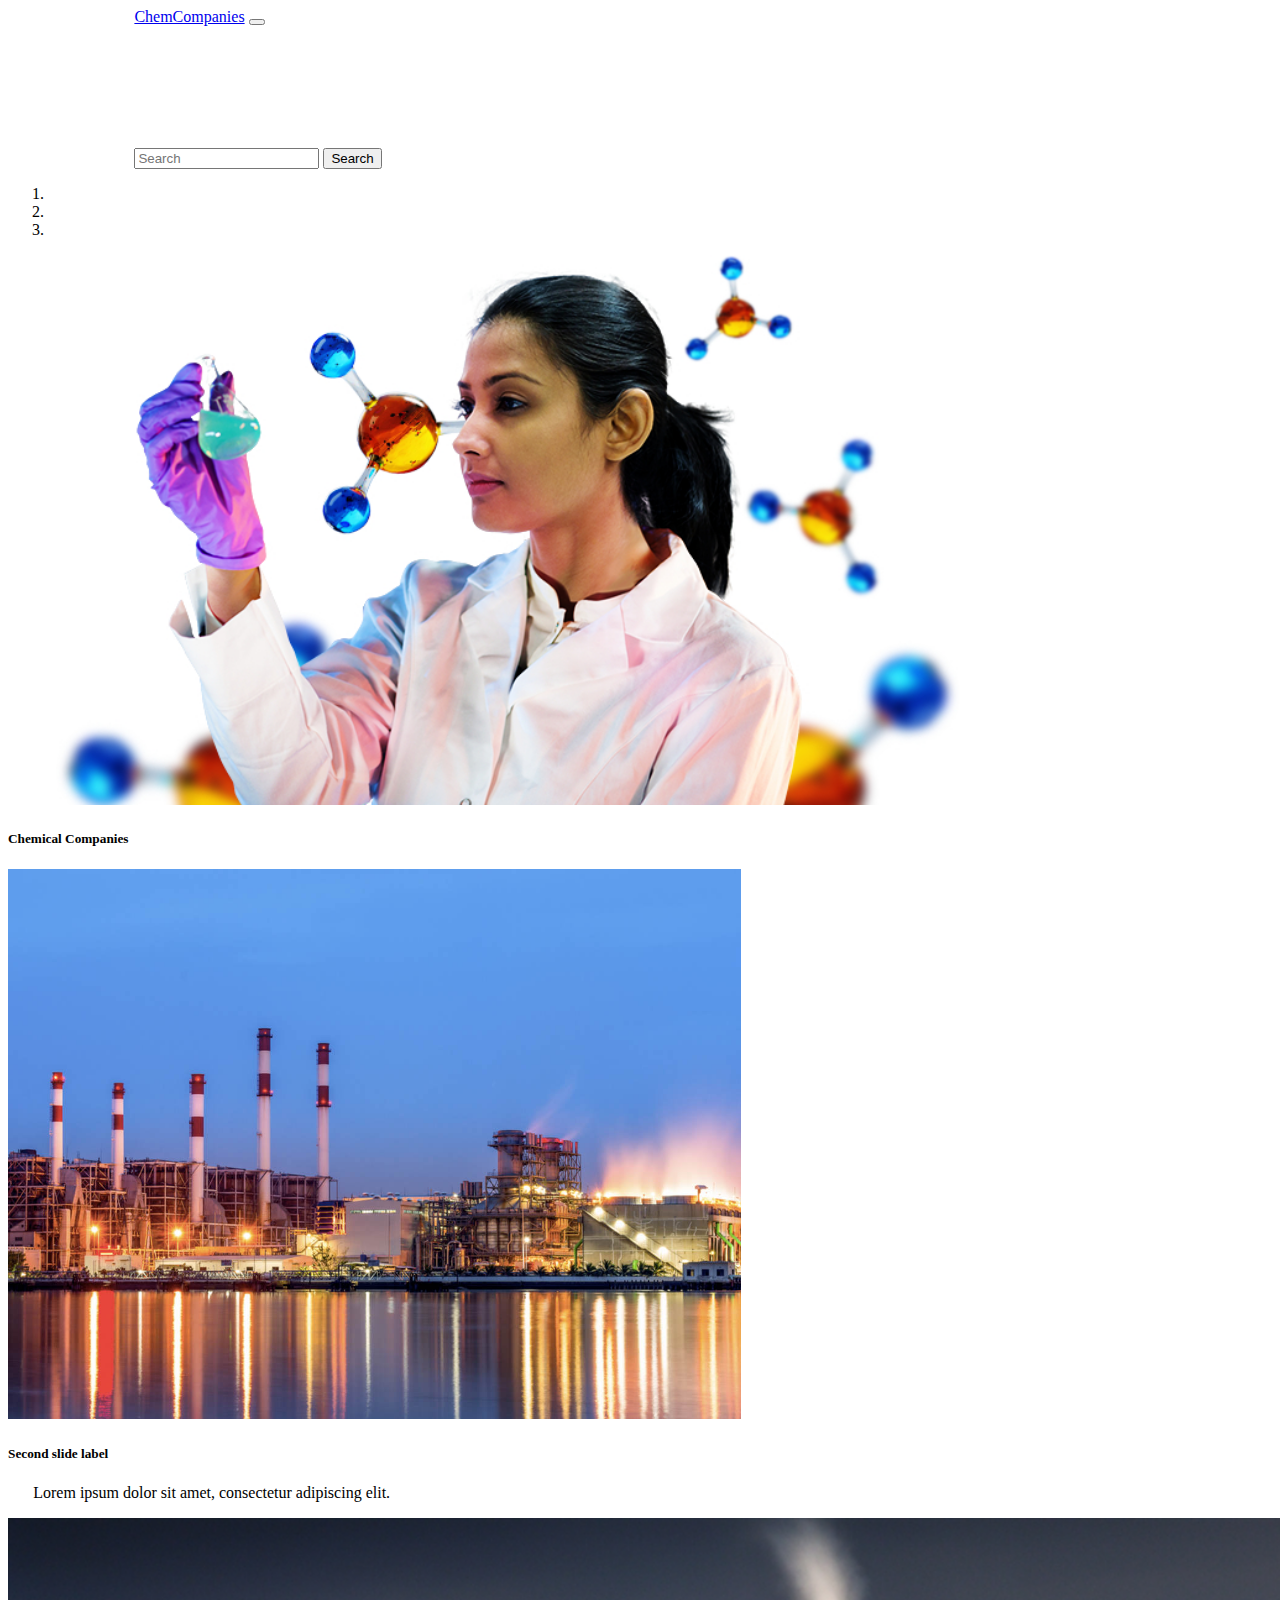
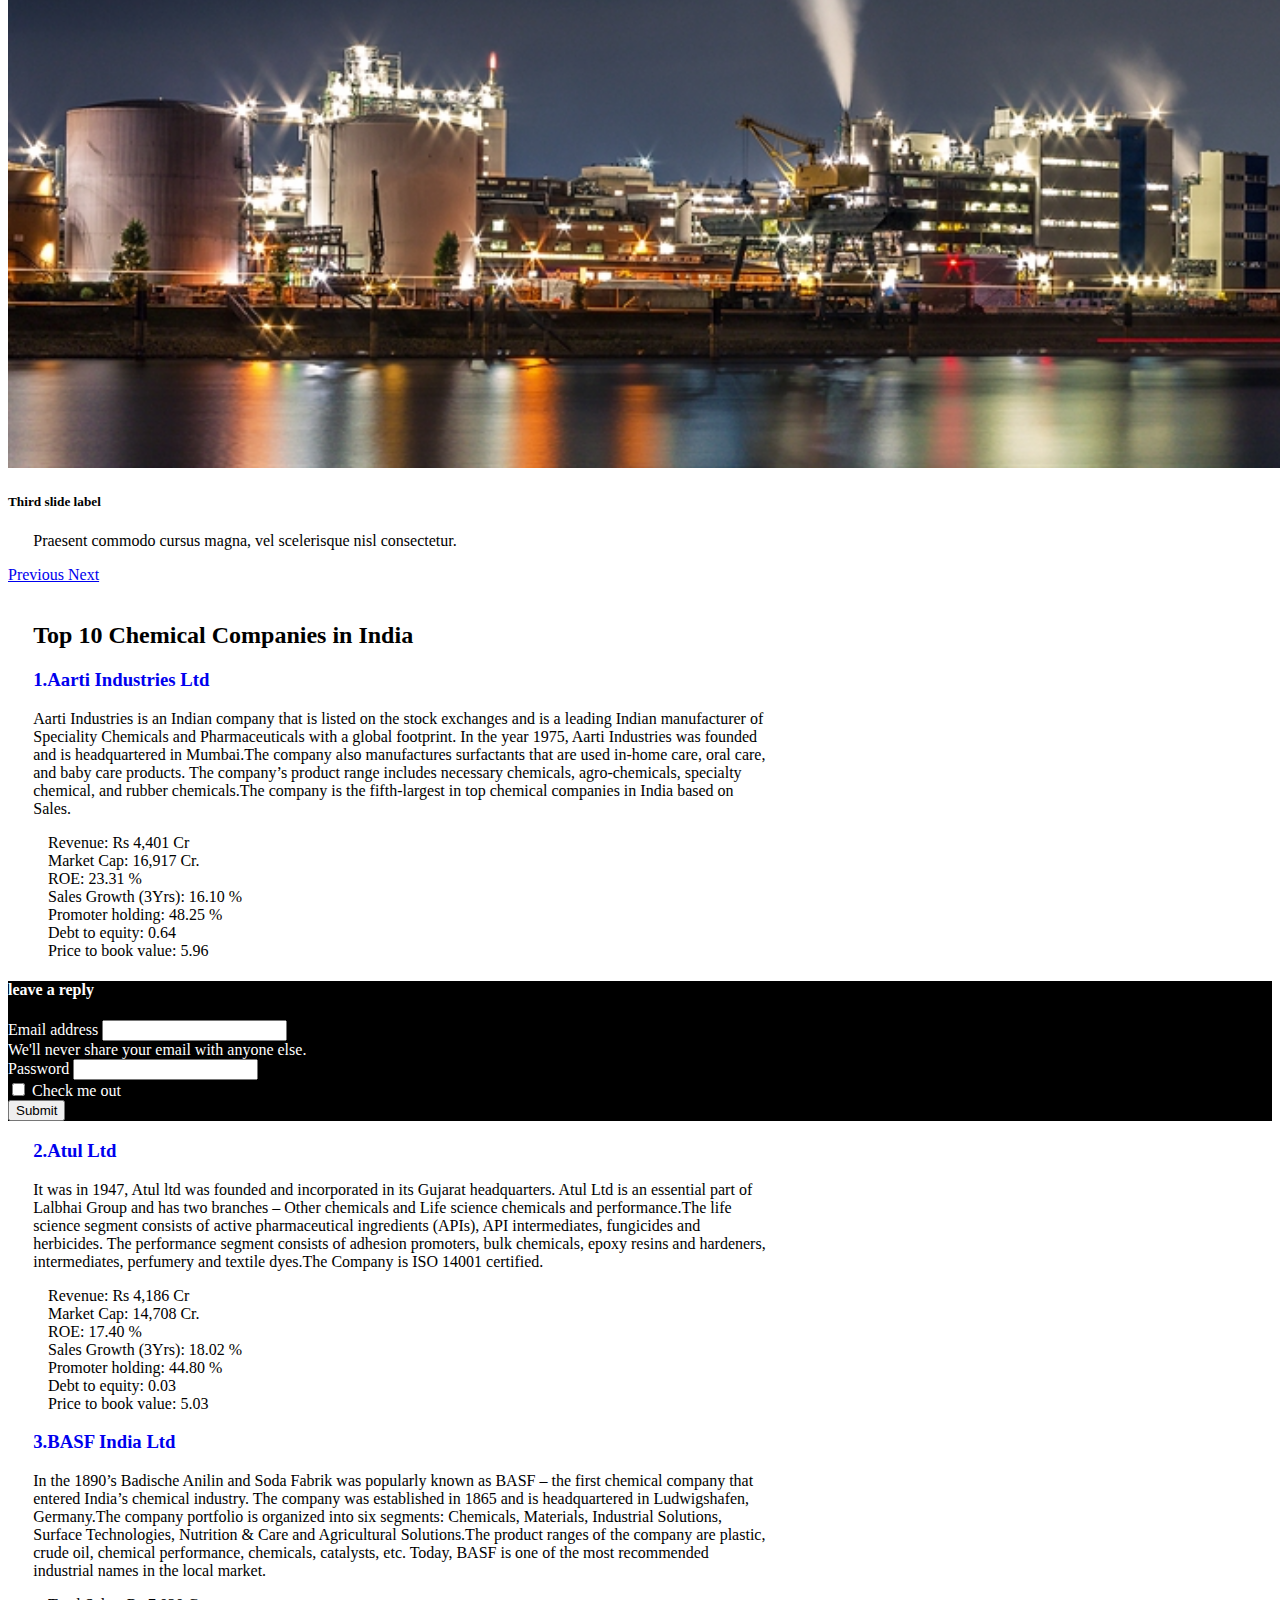
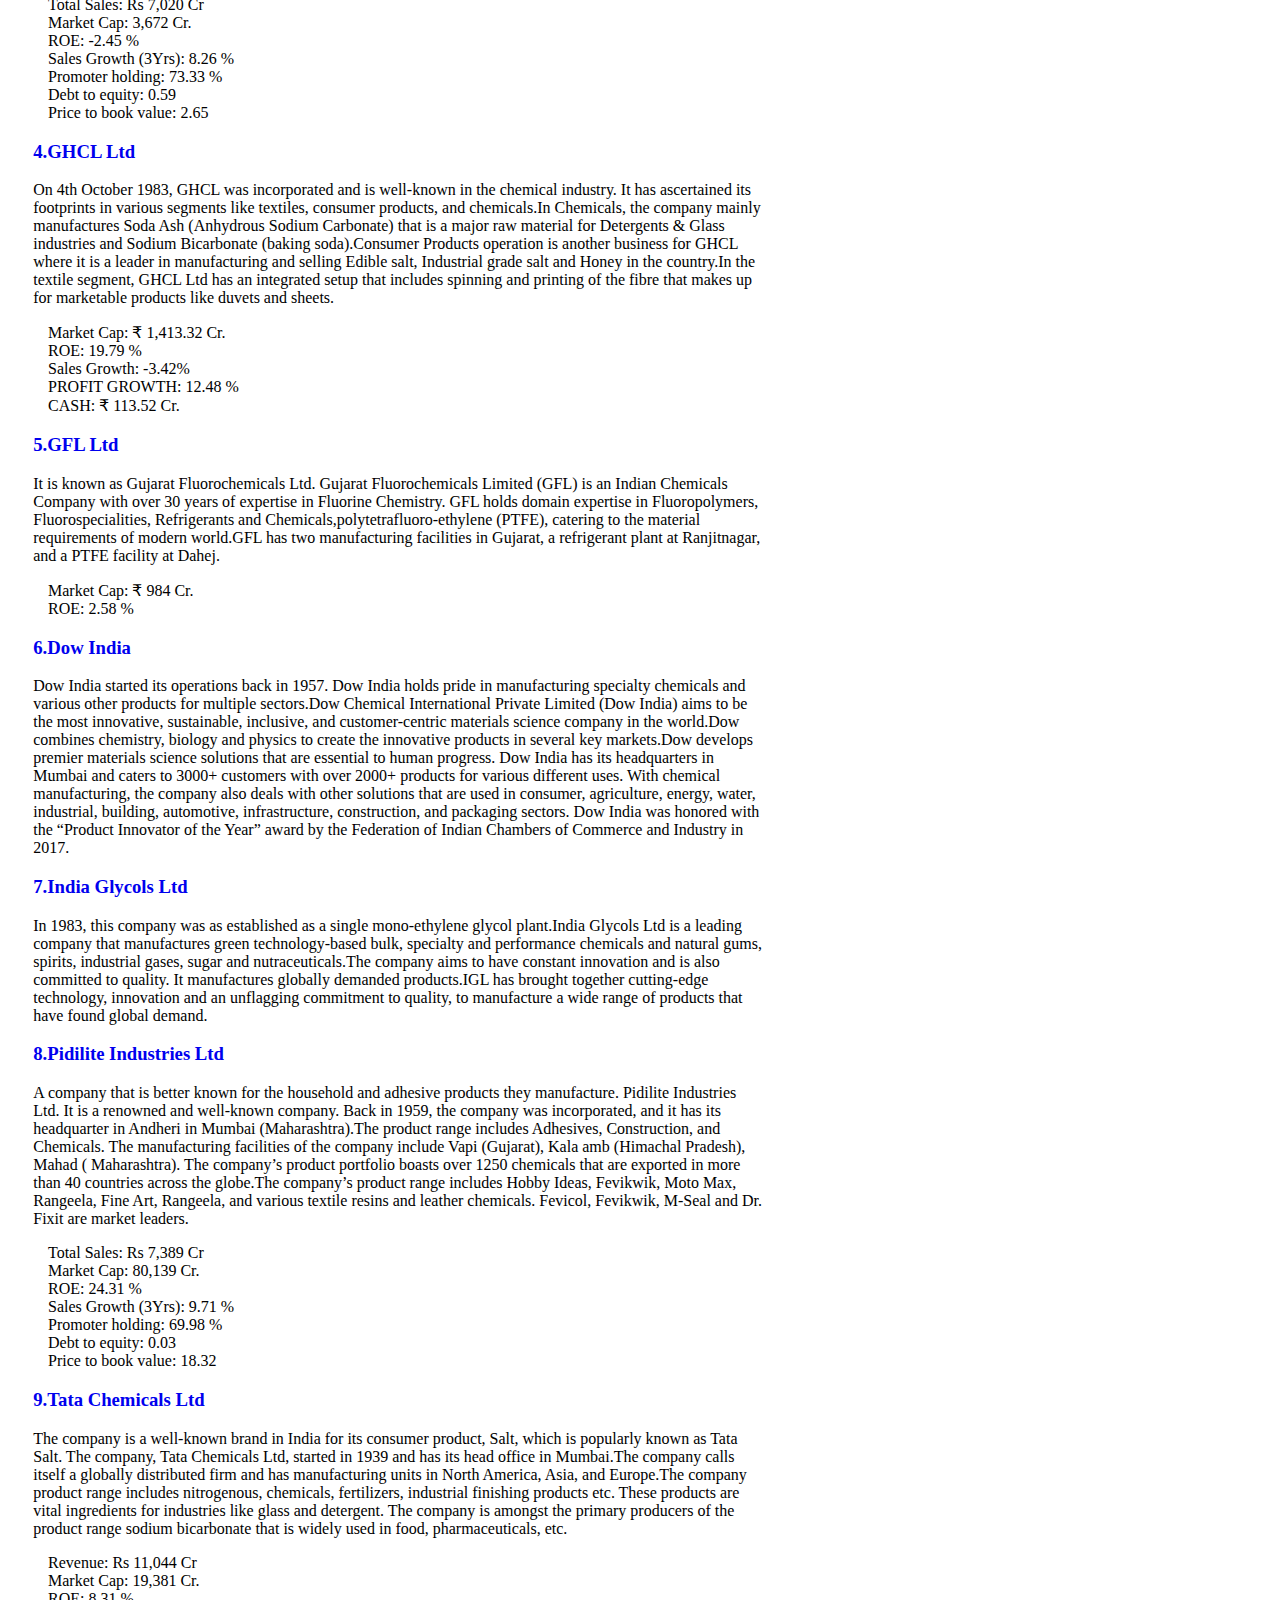
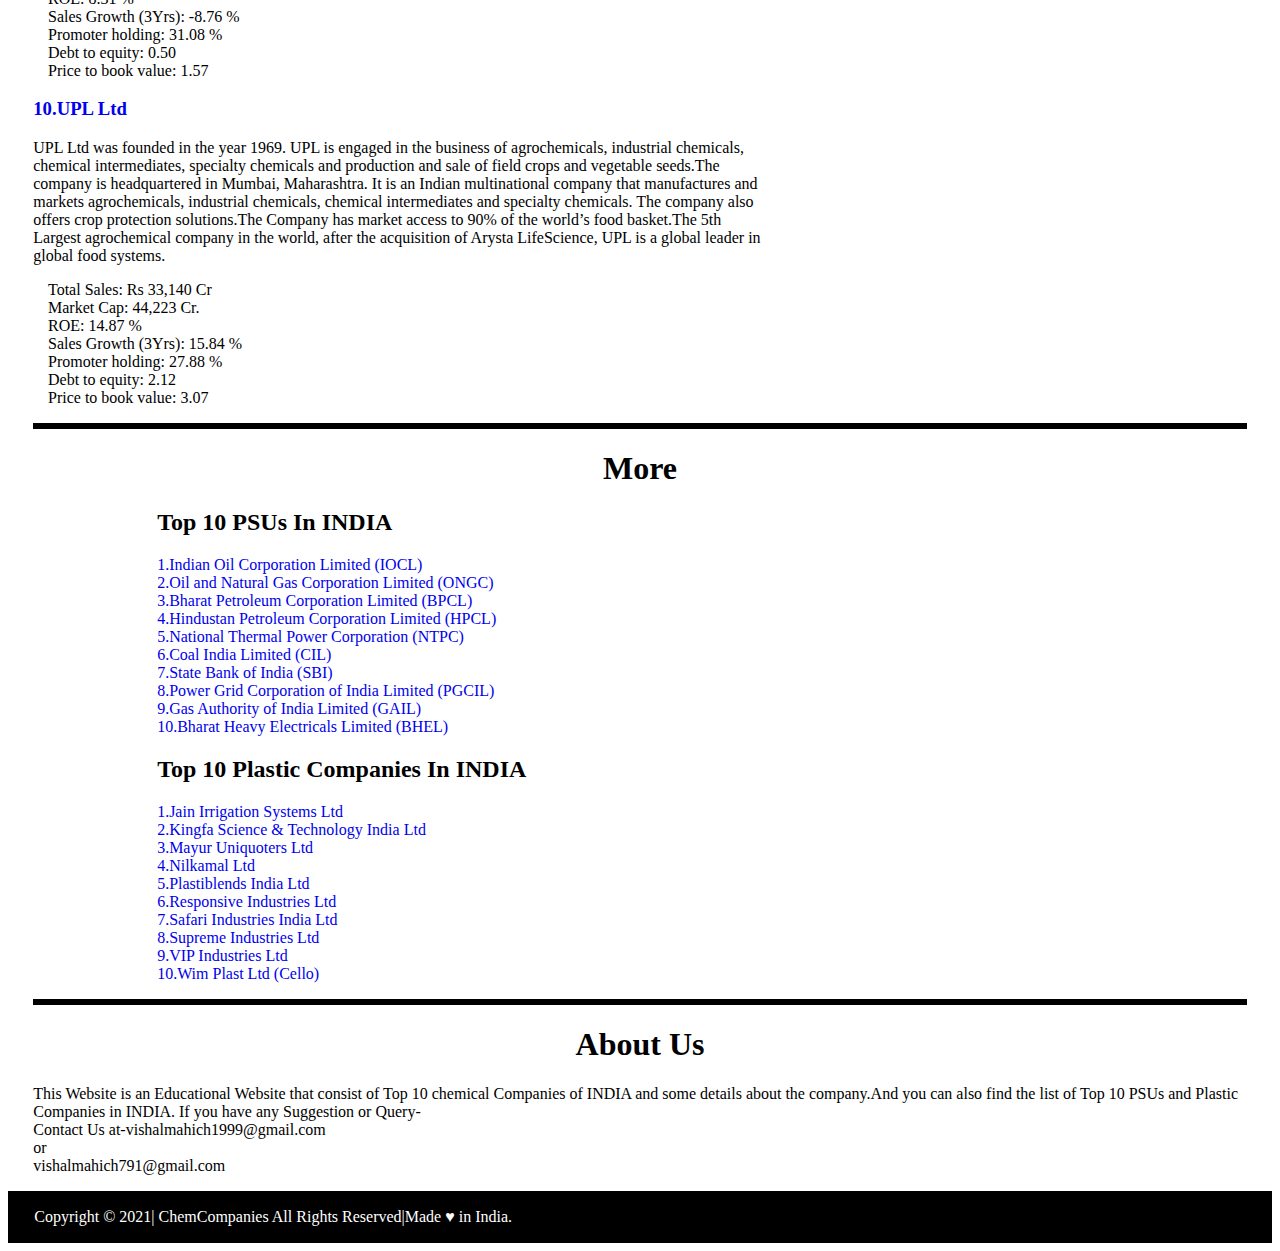
<file: index.html>
<!DOCTYPE html>
<html lang="en">
  <head>
    <!-- Required meta tags -->
    <meta charset="utf-8">
    <meta name="viewport" content="width=device-width, initial-scale=1">

    <!-- Bootstrap CSS -->
    <link href="https://cdn.jsdelivr.net/npm/bootstrap@5.0.0-beta1/dist/css/bootstrap.min.css" rel="stylesheet" integrity="sha384-giJF6kkoqNQ00vy+HMDP7azOuL0xtbfIcaT9wjKHr8RbDVddVHyTfAAsrekwKmP1" crossorigin="anonymous">

    <title>Chem Companies</title>
	<!-- CSS -->
	<link rel="stylesheet" type="text/css" href="CSS bootstrap.css">
  </head>
  <body>
   <!-- 1.Navbar -->
	   <nav class="navbar navbar-expand-lg navbar-dark bg-dark">
	  <div class="container-fluid">
	    <a class="navbar-brand" href="#">ChemCompanies</a>
	    <button class="navbar-toggler" type="button" data-bs-toggle="collapse" data-bs-target="#navbarSupportedContent" aria-controls="navbarSupportedContent" aria-expanded="false" aria-label="Toggle navigation">
	      <span class="navbar-toggler-icon"></span>
	    </button>
	    <div class="collapse navbar-collapse" id="navbarSupportedContent">
	      <ul class="navbar-nav me-auto mb-2 mb-lg-0">
	        <li class="nav-item">
	          <a class="nav-link" aria-current="page" href="#">Home</a>
	        </li>
	        <li class="nav-item dropdown">
	          <a class="nav-link dropdown-toggle" href="#" id="navbarDropdown" role="button" data-bs-toggle="dropdown" aria-expanded="false">
	            More
	          </a>
	          <ul class="dropdown-menu" aria-labelledby="navbarDropdown">
	            <li><a class="dropdown-item" href="#"> Top 10 PSUs In INDIA </a></li>
	            <li><a class="dropdown-item" href="#">Top 10 Plastic Companies In INDIA </a></li>
	          </ul>
	        </li>
	        <li class="nav-item">
	          <a class="nav-link" href="#">About Us</a>
	        </li>
	      </ul>
	      <form class="d-flex">
	        <input class="form-control me-2" type="search" placeholder="Search" aria-label="Search">
	        <button class="btn btn-outline-success" type="submit">Search</button>
	      </form>
	    </div>
	  </div>
	</nav>
   <!-- 2.Carousel -->
	   <div id="carouselExampleCaptions" class="carousel slide" data-bs-ride="carousel">
	  <ol class="carousel-indicators">
	    <li data-bs-target="#carouselExampleCaptions" data-bs-slide-to="0" class="active"></li>
	    <li data-bs-target="#carouselExampleCaptions" data-bs-slide-to="1"></li>
	    <li data-bs-target="#carouselExampleCaptions" data-bs-slide-to="2"></li>
	  </ol>
	  <div class="carousel-inner">
	    <div class="carousel-item active">
	      <img src="Pharma.jpg" class="d-block w-100" style="height: 550px;" alt="...">
	      <div class="carousel-caption d-none d-md-block">
	        <h5 style="color: black;">Chemical Companies</h5>
	        <p></p>
	      </div>
	    </div>
	    <div class="carousel-item">
	      <img src="psu.jpg" class="d-block w-100" style="height: 550px;"alt="...">
	      <div class="carousel-caption d-none d-md-block">
	        <h5>Second slide label</h5>
	        <p>Lorem ipsum dolor sit amet, consectetur adipiscing elit.</p>
	      </div>
	    </div>
	    <div class="carousel-item">
	      <img src="CHEM.jpg" class="d-block w-100" style="height: 550px;"  alt="...">
	      <div class="carousel-caption d-none d-md-block">
	        <h5>Third slide label</h5>
	        <p>Praesent commodo cursus magna, vel scelerisque nisl consectetur.</p>
	      </div>
	    </div>
	  </div>
	  <a class="carousel-control-prev" href="#carouselExampleCaptions" role="button" data-bs-slide="prev">
	    <span class="carousel-control-prev-icon" aria-hidden="true"></span>
	    <span class="visually-hidden">Previous</span>
	  </a>
	  <a class="carousel-control-next" href="#carouselExampleCaptions" role="button" data-bs-slide="next">
	    <span class="carousel-control-next-icon" aria-hidden="true"></span>
	    <span class="visually-hidden">Next</span>
	  </a>
	</div>
	<br>
	<h2> Top 10 Chemical Companies in India</h2>
   <!-- 3. content -->
   <section>
   	<div class="row">
   		<div class="col-sm-8 "> <h3 class="aarti_ltd"><a href="https://www.aarti-industries.com/" target="_blank">1.Aarti Industries Ltd</a></h3>
  <p>Aarti Industries is an Indian company that is listed on the stock exchanges and is a leading Indian manufacturer of Speciality Chemicals and Pharmaceuticals with a global footprint. In the year 1975, Aarti Industries was founded and is headquartered in Mumbai.The company also manufactures surfactants that are used in-home care, oral care, and baby care products. The company’s product range includes necessary chemicals, agro-chemicals, specialty chemical, and rubber chemicals.The company is the fifth-largest in top chemical companies in India based on Sales.
	<ul>
	Revenue: Rs 4,401 Cr<br>
	Market Cap:  16,917 Cr.<br>
	ROE: 23.31 %<br>
	Sales Growth (3Yrs): 16.10 %<br>
	Promoter holding: 48.25 %<br>
	Debt to equity: 0.64<br>
	Price to book value: 5.96<br>
	</ul></p>
	</div>
   		<div class="col-sm-4" style="background-color:black; color: white;"><form>
  <div class="mb-3">
  	<h4> leave a reply </h4>
    <label for="exampleInputEmail1" class="form-label">Email address</label>
    <input type="email" class="form-control" id="exampleInputEmail1" aria-describedby="emailHelp">
    <div id="emailHelp" class="form-text">We'll never share your email with anyone else.</div>
  </div>
  <div class="mb-3">
    <label for="exampleInputPassword1" class="form-label">Password</label>
    <input type="password" class="form-control" id="exampleInputPassword1">
  </div>
  <div class="mb-3 form-check">
    <input type="checkbox" class="form-check-input" id="exampleCheck1">
    <label class="form-check-label" for="exampleCheck1">Check me out</label>
  </div>
  <button type="submit" class="btn btn-primary">Submit</button>
</form></div>
        

   	</div>
   </section>
  
	<h3 class="atul_ltd"><a href="https://www.atul.co.in/" target="_blank">2.Atul Ltd</a></h3>
	<p>It was in 1947, Atul ltd was founded and incorporated in its Gujarat headquarters. Atul Ltd is an essential part of Lalbhai Group and has two branches – Other chemicals and Life science chemicals and performance.The life science segment consists of active pharmaceutical ingredients (APIs), API intermediates, fungicides and herbicides. The performance segment consists of adhesion promoters, bulk chemicals, epoxy resins and hardeners, intermediates, perfumery and textile dyes.The Company is ISO 14001 certified.
    <ul>
	Revenue: Rs 4,186 Cr<br>
	Market Cap:  14,708 Cr.<br>
	ROE: 17.40 %<br>
	Sales Growth (3Yrs): 18.02 %<br>
	Promoter holding: 44.80 %<br>
	Debt to equity: 0.03<br>
	Price to book value: 5.03<br></ul>

    </p>
<h3 class="basf_ltd"><a href="https://www.basf.com/in/en.html" target="_blank">3.BASF India Ltd</a></h3>
<p>
	In the 1890’s Badische Anilin and Soda Fabrik was popularly known as BASF – the first chemical company that entered India’s chemical industry. The company was established in 1865 and is headquartered in Ludwigshafen, Germany.The company portfolio is organized into six segments: Chemicals, Materials, Industrial Solutions, Surface Technologies, Nutrition & Care and Agricultural Solutions.The product ranges of the company are plastic, crude oil, chemical performance, chemicals, catalysts, etc. Today, BASF is one of the most recommended industrial names in the local market.
	<ul>
	Total Sales: Rs 7,020 Cr<br>
	Market Cap:  3,672 Cr.<br>
	ROE: -2.45 %<br>
	Sales Growth (3Yrs): 8.26 %<br>
	Promoter holding: 73.33 %<br>
	Debt to equity: 0.59<br>
	Price to book value: 2.65<br>
	</ul>
</p>
  <h3 class="ghcl_ltd"><a href="https://www.ghcl.co.in/" target="_blank">4.GHCL Ltd</a></h3>
  <p>
  	On 4th October 1983, GHCL was incorporated and is well-known in the chemical industry. It has ascertained its footprints in various segments like textiles, consumer products, and chemicals.In Chemicals, the company mainly manufactures Soda Ash (Anhydrous Sodium Carbonate) that is a major raw material for Detergents & Glass industries and Sodium Bicarbonate (baking soda).Consumer Products operation is another business for GHCL where it is a leader in manufacturing and selling Edible salt, Industrial grade salt and Honey in the country.In the textile segment, GHCL Ltd has an integrated setup that includes spinning and printing of the fibre that makes up for marketable products like duvets and sheets. 
  	<ul>
	Market Cap: ₹ 1,413.32 Cr.<br>
	ROE: 19.79 %<br>
	Sales Growth: -3.42%<br>
	PROFIT GROWTH: 12.48 %<br>
	CASH: ₹ 113.52 Cr.<br>
    </ul>
  </p>
  
  <h3 class="gfl_ltd"><a href="https://gfl.co.in/" target="_blank">5.GFL Ltd</a></h3>
  <p>
  	It is known as Gujarat Fluorochemicals Ltd. Gujarat Fluorochemicals Limited (GFL) is an Indian Chemicals Company with over 30 years of expertise in Fluorine Chemistry. GFL holds domain expertise in Fluoropolymers, Fluorospecialities, Refrigerants and Chemicals,polytetrafluoro-ethylene (PTFE), catering to the material requirements of modern world.GFL has two manufacturing facilities in Gujarat, a refrigerant plant at Ranjitnagar, and a PTFE facility at Dahej.
  	<ul>
	Market Cap: ₹ 984 Cr.<br>
	ROE: 2.58 %<br>
	</ul>
	</p>
	<h3 class="dow_ltd"><a href="https://in.dow.com/en-us.html" target="_blank">6.Dow India</a></h3>
	<p>
		Dow India started its operations back in 1957. Dow India holds pride in manufacturing specialty chemicals and various other products for multiple sectors.Dow Chemical International Private Limited (Dow India) aims to be the most innovative, sustainable, inclusive, and customer-centric materials science company in the world.Dow combines chemistry, biology and physics to create the innovative products in several key markets.Dow develops premier materials science solutions that are essential to human progress. Dow India has its headquarters in Mumbai and caters to 3000+ customers with over 2000+ products for various different uses. With chemical manufacturing, the company also deals with other solutions that are used in consumer, agriculture, energy, water, industrial, building, automotive, infrastructure, construction, and packaging sectors. Dow India was honored with the “Product Innovator of the Year” award by the Federation of Indian Chambers of Commerce and Industry in 2017.
	</p>
    <h3 class="glycol_ltd"><a href="https://www.indiaglycols.com/" target="_blank">7.India Glycols Ltd</a></h3>
    <p>
    	In 1983, this company was as established as a single mono-ethylene glycol plant.India Glycols Ltd is a leading company that manufactures green technology-based bulk, specialty and performance chemicals and natural gums, spirits, industrial gases, sugar and nutraceuticals.The company aims to have constant innovation and is also committed to quality. It manufactures globally demanded products.IGL has brought together cutting-edge technology, innovation and an unflagging commitment to quality, to manufacture a wide range of products that have found global demand.
    </p>
    <h3 class="pidilite_ltd"><a href="http://www.pidilite.com/" target="_blank">8.Pidilite Industries Ltd</a></h3>
    <p>
    	A company that is better known for the household and adhesive products they manufacture. Pidilite Industries Ltd. It is a renowned and well-known company. Back in 1959, the company was incorporated, and it has its headquarter in Andheri in Mumbai (Maharashtra).The product range includes Adhesives, Construction, and Chemicals. The manufacturing facilities of the company include Vapi (Gujarat), Kala amb (Himachal Pradesh), Mahad ( Maharashtra). The company’s product portfolio boasts over 1250 chemicals that are exported in more than 40 countries across the globe.The company’s product range includes Hobby Ideas, Fevikwik, Moto Max, Rangeela, Fine Art, Rangeela, and various textile resins and leather chemicals. Fevicol, Fevikwik, M-Seal and Dr. Fixit are market leaders.
    	<ul>
    	Total Sales: Rs 7,389 Cr<br>
		Market Cap:  80,139 Cr.<br>
		ROE: 24.31 %<br>
		Sales Growth (3Yrs): 9.71 %<br>
		Promoter holding: 69.98 %<br>
		Debt to equity: 0.03<br>
		Price to book value: 18.32<br>
    	</ul>
    </p>
     <h3 class="tata_ltd"><a href="https://www.tatachemicals.com/" target="_blank">9.Tata Chemicals Ltd</a></h3>
     <p>
     	The company is a well-known brand in India for its consumer product, Salt, which is popularly known as Tata Salt. The company, Tata Chemicals Ltd, started in 1939 and has its head office in Mumbai.The company calls itself a globally distributed firm and has manufacturing units in North America, Asia, and Europe.The company product range includes nitrogenous, chemicals, fertilizers, industrial finishing products etc. These products are vital ingredients for industries like glass and detergent. The company is amongst the primary producers of the product range sodium bicarbonate that is widely used in food, pharmaceuticals, etc.
     	<ul>
     	Revenue: Rs 11,044 Cr<br>
		Market Cap:  19,381 Cr.<br>
		ROE: 8.31 %<br>
		Sales Growth (3Yrs): -8.76 %<br>
		Promoter holding: 31.08 %<br>
		Debt to equity: 0.50<br>
		Price to book value: 1.57<br>
     	</ul>
     </p>
      <h3 class="upl_ltd"><a href="https://www.upl-ltd.com/" target="_blank">10.UPL Ltd</a></h3>
      <p>
      	UPL Ltd was founded in the year 1969. UPL is engaged in the business of agrochemicals, industrial chemicals, chemical intermediates, specialty chemicals and production and sale of field crops and vegetable seeds.The company is headquartered in Mumbai, Maharashtra. It is an Indian multinational company that manufactures and markets agrochemicals, industrial chemicals, chemical intermediates and specialty chemicals. The company also offers crop protection solutions.The Company has market access to 90% of the world’s food basket.The 5th Largest agrochemical company in the world, after the acquisition of Arysta LifeScience, UPL is a global leader in global food systems.  
      	<ul>
      	Total Sales: Rs 33,140 Cr<br>
		Market Cap:  44,223 Cr.<br>
		ROE: 14.87 %<br>
		Sales Growth (3Yrs): 15.84 %<br>
		Promoter holding: 27.88 %<br>
		Debt to equity: 2.12<br>
		Price to book value: 3.07<br>
      	</ul>
      </p>
      <hr>
   <!-- 4.More -->
   <div class="more_li" >
        	 <h1>More</h1>
       
        </div>
   <section class="container-fluid">
   	    
        <div class="row">
        	<div class="col-sm-6"> 
             <h2 class="psus_com"> Top 10 PSUs In INDIA </h2>
        <p class="psus_ltd">
       	<a href="https://iocl.com/" target="_blank">1.Indian Oil Corporation Limited (IOCL)</a><br>
		<a href="https://www.ongcindia.com/wps/wcm/connect/en/home/"target="_blank">2.Oil and Natural Gas Corporation Limited (ONGC)</a><br>
		<a href="https://www.bharatpetroleum.com/"target="_blank">3.Bharat Petroleum Corporation Limited (BPCL)</a><br>
		<a href="https://www.hindustanpetroleum.com/"target="_blank">4.Hindustan Petroleum Corporation Limited (HPCL)</a><br>
		<a href="https://www.ntpc.co.in/"target="_blank">5.National Thermal Power Corporation (NTPC)</a><br>
		<a href="https://www.coalindia.in/index.html"target="_blank">6.Coal India Limited (CIL)</a><br>
		<a href="https://www.onlinesbi.com/"target="_blank">7.State Bank of India (SBI)</a><br>
		<a href="https://www.powergridindia.com/"target="_blank">8.Power Grid Corporation of India Limited (PGCIL)</a><br>
		<a href="https://gailonline.com/CR-JoinGail.html"target="_blank">9.Gas Authority of India Limited (GAIL)</a><br>
		<a href="http://www.bhel.com/index.php/"target="_blank">10.Bharat Heavy Electricals Limited (BHEL)</a></p>
        	</div>
        	<div class="col-sm-6">
        		<h2 class="plastic_com">Top 10 Plastic Companies In INDIA </h2>
		<p class="plastic_ltd">
		<a href="http://www.jains.com/"target="_blank">1.Jain Irrigation Systems Ltd</a><br>
		<a href="http://www.kingfaindia.com/"target="_blank">2.Kingfa Science & Technology India Ltd</a><br>
		<a href="https://www.mayuruniquoters.com/"target="_blank">3.Mayur Uniquoters Ltd</a><br>
		<a href="https://nilkamal.com/"target="_blank">4.Nilkamal Ltd</a><br>
		<a href="http://www.plastiblends.com/"target="_blank">5.Plastiblends India Ltd</a><br>
		<a href="https://www.responsiveindustries.com/"target="_blank">6.Responsive Industries Ltd</a><br>
		<a href="https://www.safaribags.com/"target="_blank">7.Safari Industries India Ltd</a><br>
		<a href="https://www.supreme.co.in/"target="_blank">8.Supreme Industries Ltd</a><br>
		<a href="http://vipindustries.co.in/"target="_blank">9.VIP Industries Ltd</a><br>
		<a href="https://www.cellowimplast.com/"target="_blank">10.Wim Plast Ltd (Cello)</a><br></p></div>
        	</div>
        </div>	
   </section>
   <hr>
   <!-- 5.About Us  -->

	  <h1 class="about_us"> About Us </h1>
	  <p class="about_para">
	  	This Website is an Educational Website that consist of Top 10 chemical Companies of INDIA and some details about the company.And you can also find the list of Top 10 PSUs and Plastic  Companies in INDIA. If you have any Suggestion or Query- <br> Contact Us at-vishalmahich1999@gmail.com <br> or <br> vishalmahich791@gmail.com<br> 
	  </p>

   <!-- 6.footer -->
		 <footer>
		 	<p>Copyright &copy; 2021| ChemCompanies All Rights Reserved|Made &hearts; in India.</p>
		 </footer>


    <!-- Optional JavaScript; choose one of the two! -->

    <!-- Option 1: Bootstrap Bundle with Popper -->
    <script src="https://cdn.jsdelivr.net/npm/bootstrap@5.0.0-beta1/dist/js/bootstrap.bundle.min.js" integrity="sha384-ygbV9kiqUc6oa4msXn9868pTtWMgiQaeYH7/t7LECLbyPA2x65Kgf80OJFdroafW" crossorigin="anonymous"></script>

    <!-- Option 2: Separate Popper and Bootstrap JS -->
    <!--
    <script src="https://cdn.jsdelivr.net/npm/@popperjs/core@2.5.4/dist/umd/popper.min.js" integrity="sha384-q2kxQ16AaE6UbzuKqyBE9/u/KzioAlnx2maXQHiDX9d4/zp8Ok3f+M7DPm+Ib6IU" crossorigin="anonymous"></script>
    <script src="https://cdn.jsdelivr.net/npm/bootstrap@5.0.0-beta1/dist/js/bootstrap.min.js" integrity="sha384-pQQkAEnwaBkjpqZ8RU1fF1AKtTcHJwFl3pblpTlHXybJjHpMYo79HY3hIi4NKxyj" crossorigin="anonymous"></script>
    -->
  </body>
</html>
</file>
